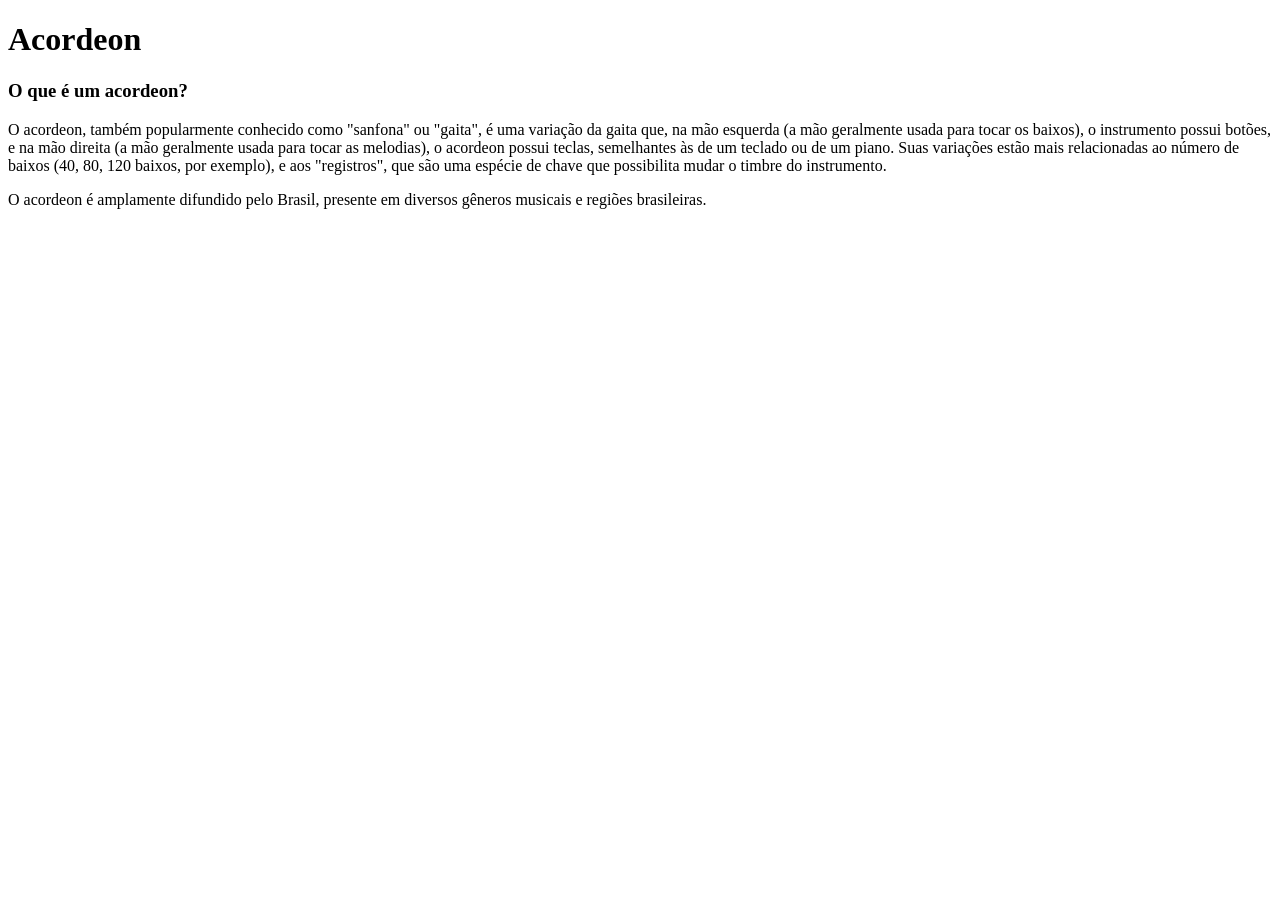
<file: acordeon.html>
<!DOCTYPE html>
<html lang="pt-br">
<head>
    <meta charset="UTF-8">
    <meta http-equiv="X-UA-Compatible" content="IE=edge">
    <meta name="viewport" content="width=device-width, initial-scale=1.0">
    <title>Acordeon</title>
</head>
<body>
    <div>
        <h1>Acordeon</h1>
        <h3>O que é um acordeon?</h3>
    </div>

    <div>
        <p>
            O acordeon, também popularmente conhecido como "sanfona" ou "gaita", é uma variação da gaita que, na mão esquerda (a mão geralmente usada para tocar os baixos), o instrumento possui botões, e na mão direita (a mão geralmente usada para tocar as melodias), o acordeon possui teclas, semelhantes às de um teclado ou de um piano. Suas variações estão mais relacionadas ao número de baixos (40, 80, 120 baixos, por exemplo), e aos "registros", que são uma espécie de chave que possibilita mudar o timbre do instrumento.
        </p>

        <p>
            O acordeon é amplamente difundido pelo Brasil, presente em diversos gêneros musicais e regiões brasileiras.
        </p>
    </div>
</body>
</html>
</file>
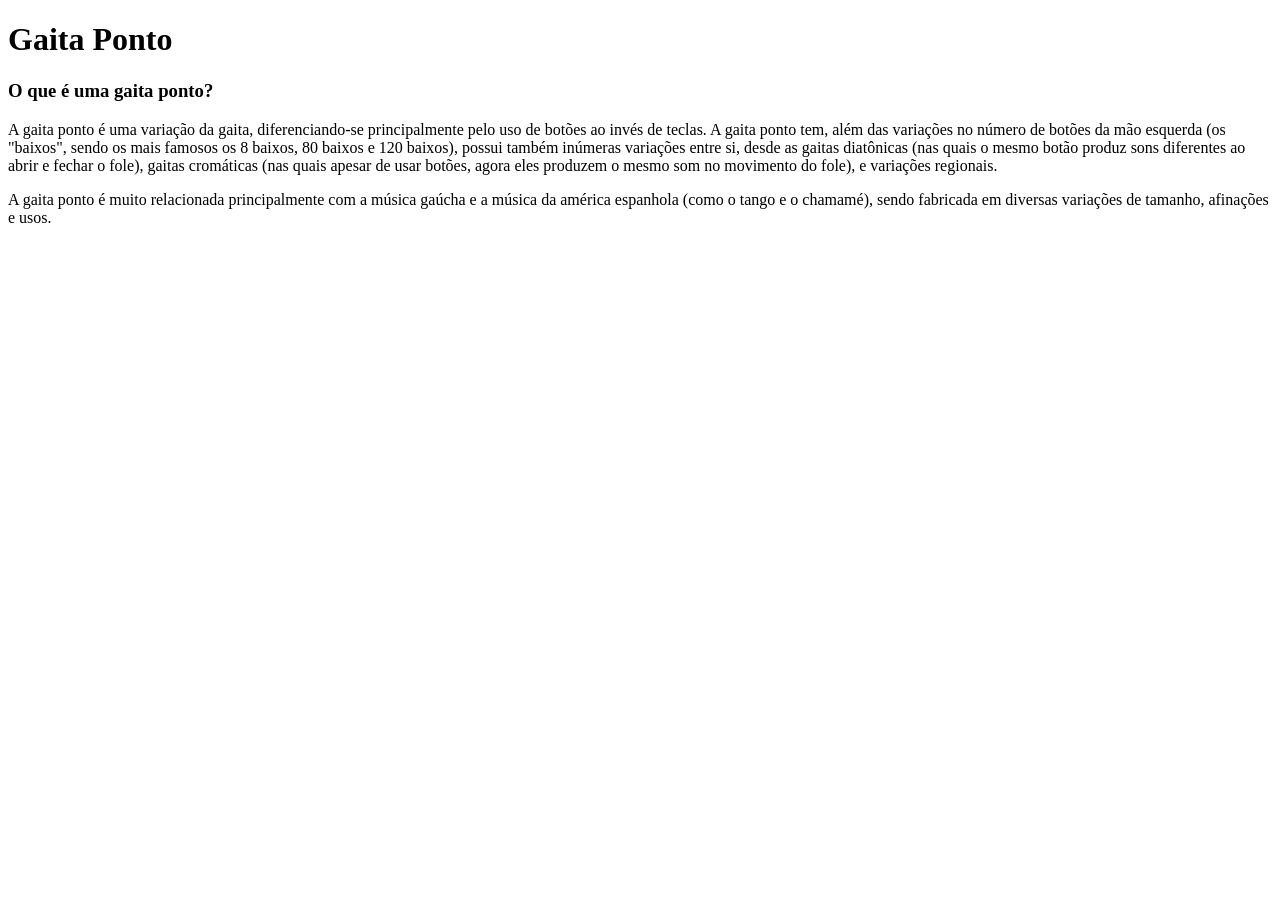
<file: gaitaponto.html>
<!DOCTYPE html>
<html lang="pt-br">
<head>
    <meta charset="UTF-8">
    <meta http-equiv="X-UA-Compatible" content="IE=edge">
    <meta name="viewport" content="width=device-width, initial-scale=1.0">
    <title>Gaita Ponto</title>
</head>
<body>
    <div>
        <h1>Gaita Ponto</h1>
        <h3>O que é uma gaita ponto?</h3>
    </div>

    <div>
        <p>
            A gaita ponto é uma variação da gaita, diferenciando-se principalmente pelo uso de botões ao invés de teclas. A gaita ponto tem, além das variações no número de botões da mão esquerda (os "baixos", sendo os mais famosos os 8 baixos, 80 baixos e 120 baixos), possui também inúmeras variações entre si, desde as gaitas diatônicas (nas quais o mesmo botão produz sons diferentes ao abrir e fechar o fole), gaitas cromáticas (nas quais apesar de usar botões, agora eles produzem o mesmo som no movimento do fole), e variações regionais. 
        </p>

        <p>
            A gaita ponto é muito relacionada principalmente com a música gaúcha e a música da américa espanhola (como o tango e o chamamé), sendo fabricada em diversas variações de tamanho, afinações e usos.
        </p>
    </div>
</body>
</html>
</file>
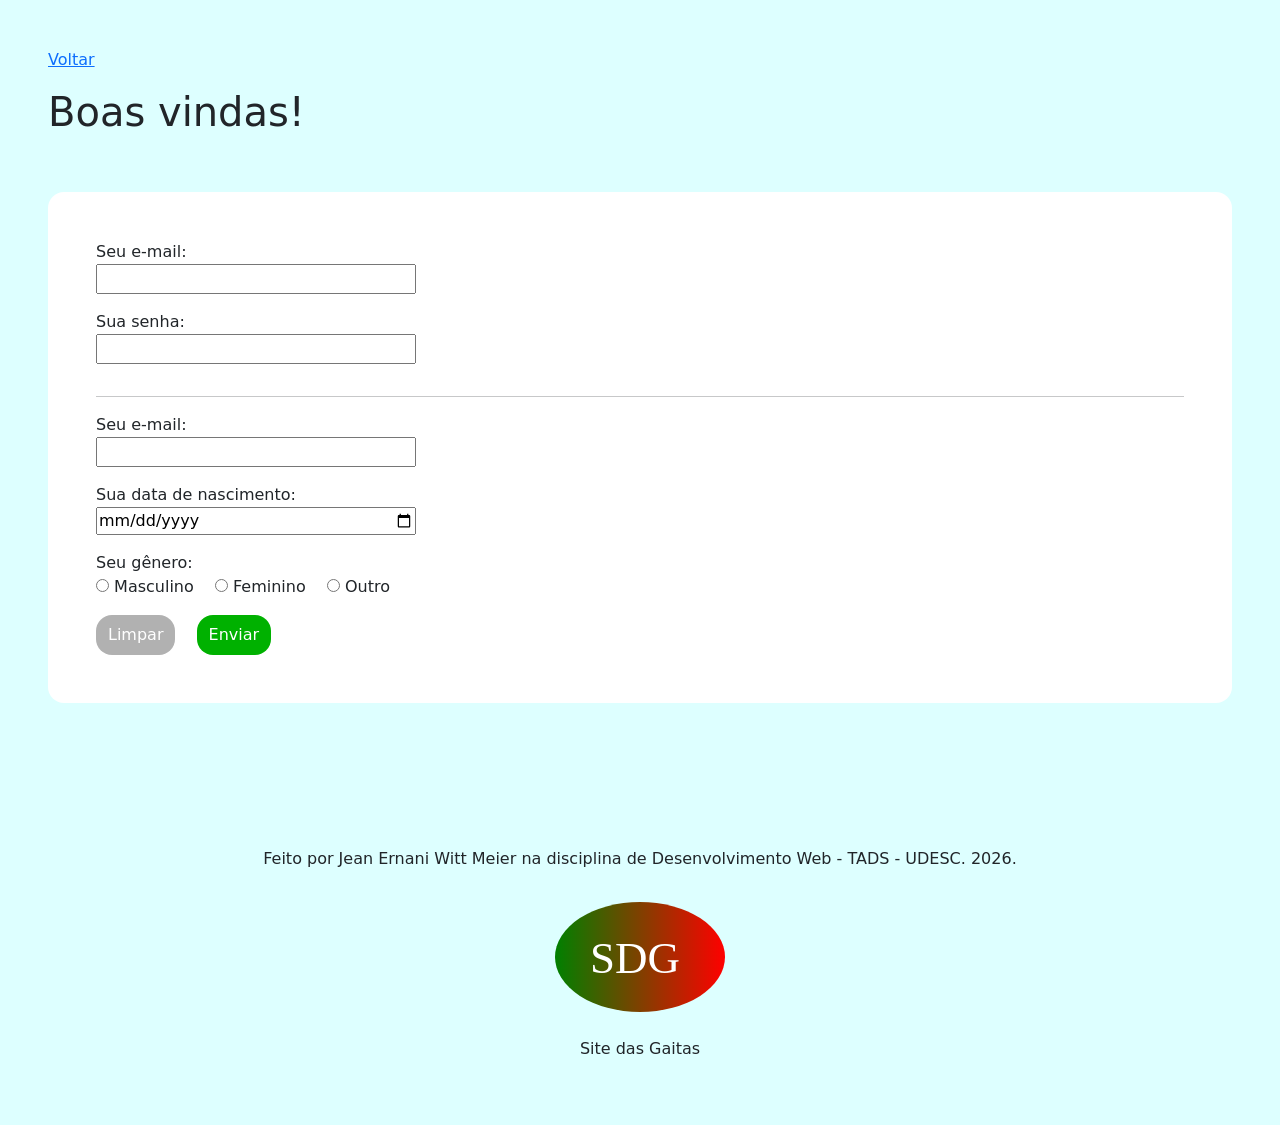
<file: login.html>
<!DOCTYPE html>
<html lang="pt-br">
<head>
    <meta charset="UTF-8">
    <meta http-equiv="X-UA-Compatible" content="IE=edge">
    <meta name="viewport" content="width=device-width, initial-scale=1.0">
    <link href="https://cdn.jsdelivr.net/npm/bootstrap@5.3.3/dist/css/bootstrap.min.css" rel="stylesheet">
    <script src="https://cdn.jsdelivr.net/npm/bootstrap@5.3.3/dist/js/bootstrap.bundle.min.js"></script>
    <link href="assets/src/style.css" rel="stylesheet">
    <script src="assets/src/script.js"></script>
    <title>Boas vindas!</title>
</head>
<body>
    <header class="d-flex m-5 flex-column header-site">
        <p><a href="index.html">Voltar</a></p>

        <h1 class="title-page">Boas vindas!</h1>
    </header>

    <section class="d-flex flex-column m-5 p-5" style="background-color: #FFF; border-radius: 16px;">
        <div class="d-flex flex-column"> 
            <form method="POST" action="" id="login">
                <div class="d-flex flex-column mb-3">
                    <!-- <div class="mb-3 me-5">
                        <p class="mb-0">Seu nome:</p>
                        <input type="text" id="nomeUsuario" name="nomeUsuario" style="width: 320px">
                    </div> -->

                    <div class="mb-3">
                        <p class="mb-0">Seu e-mail:</p>
                        <input type="email" id="emailUsuario" name="emailUsuario" style="width: 320px">
                    </div>

                    <div class="mb-3">
                        <p class="mb-0">Sua senha:</p>
                        <input type="password" id="senhaUsuario" name="senhaUsuario" style="width: 320px">
                    </div>

                    <hr>
                    <div class="mb-3">
                        <p class="mb-0">Seu e-mail:</p>
                        <input type="email" id="emailUsuario" name="emailUsuario" style="width: 320px">
                    </div>

                    <div class="mb-3">
                        <p class="mb-0">Sua data de nascimento:</p>
                        <input type="date" id="nascimentoUsuario" name="nascimentoUsuario" style="width: 320px">
                    </div>

                    <div>
                        <p class="mb-0">Seu gênero:</p>

                        <input type="radio" id="generoMasculino" name="generoUsuario">
                        <label for="generoMasculino">Masculino</label>
                        <input type="radio" id="generoFeminino" name="generoUsuario" style="margin-left: 16px">
                        <label for="generoFeminino">Feminino</label>
                        <input type="radio" id="generoOutro" name="generoUsuario" style="margin-left: 16px">
                        <label for="generoOutro">Outro</label>
                    </div>
                </div>

                <button id="btnResetLogin" class="me-3" style="border-radius: 16px; border: none; background-color: #b1b1b1; color: #FFF; padding: 8px 12px;">Limpar</button>
                <button type="submit" id="btnSubmitLogin" style="border-radius: 16px; border: none; background-color: #00b100; color: #FFF; padding: 8px 12px;">Enviar</button>
            </form>
        </div>
    </section>

    <br><br>
    <footer class="d-flex flex-column align-items-center m-5">
        <p>Feito por Jean Ernani Witt Meier na disciplina de Desenvolvimento Web - TADS - UDESC. 2026.</p>

        <div class="d-flex justify-content-center">
            <svg width="200px">
                <defs>
                  <linearGradient id="grad1">
                    <stop offset="0%" stop-color="green" />
                    <stop offset="100%" stop-color="red" />
                  </linearGradient>
                </defs>
                <ellipse cx="100" cy="70" rx="85" ry="55" fill="url(#grad1)" />
                <text fill="#ffffff" font-size="45" font-family="Verdana" x="50" y="86">SDG</text>
            </svg>
        </div>

        <p>Site das Gaitas</p>
    </footer>
</body>
</html>
</file>
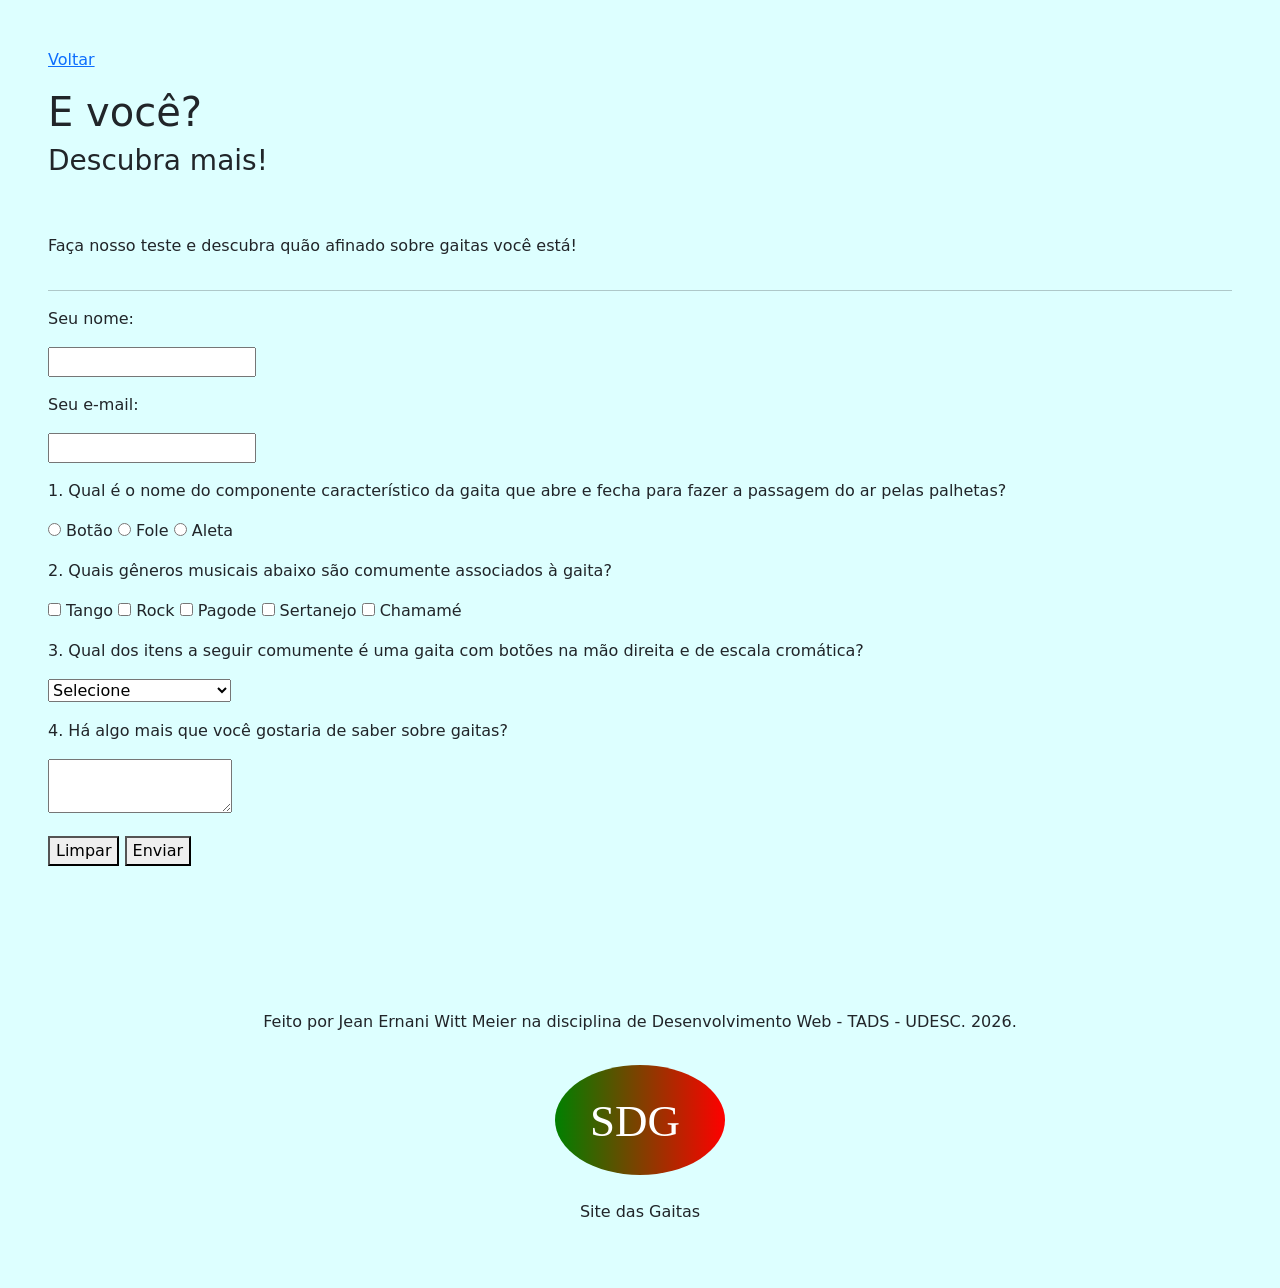
<file: teste.html>
<!DOCTYPE html>
<html lang="pt-br">
<head>
    <meta charset="UTF-8">
    <meta http-equiv="X-UA-Compatible" content="IE=edge">
    <meta name="viewport" content="width=device-width, initial-scale=1.0">
    <link href="https://cdn.jsdelivr.net/npm/bootstrap@5.3.3/dist/css/bootstrap.min.css" rel="stylesheet">
    <script src="https://cdn.jsdelivr.net/npm/bootstrap@5.3.3/dist/js/bootstrap.bundle.min.js"></script>
    <link href="assets/src/style.css" rel="stylesheet">
    <title>Descubra mais</title>
</head>
<body>
    <header class="d-flex m-5 flex-column header-site">
        <p><a href="index.html">Voltar</a></p>

        <h1 class="title-page">E você?</h1>

        <h3>Descubra mais!</h3>
    </header>

    <section class="d-flex flex-column m-5">
        <p>Faça nosso teste e descubra quão afinado sobre gaitas você está!</p>

        <hr>
        <div class="d-flex flex-column"> 
            <form method="POST" action="">
                <!-- incluir mais perguntas -->

                <div class="d-flex flex-column">
                    <div class="mb-3">
                        <p>Seu nome:</p>
                        <input type="text" id="nomeUsuario" name="nomeUsuario" required>
                    </div>

                    <div class="mb-3">
                        <p>Seu e-mail:</p>
                        <input type="email" id="emailUsuario" name="emailUsuario" required>
                    </div>
                </div>

                <div class="mb-3">
                    <p>1. Qual é o nome do componente característico da gaita que abre e fecha para fazer a passagem do ar pelas palhetas?</p>

                    <div>
                        <input type="radio" id="q1Botao" name="questao1">
                        <label for="q1Botao">Botão</label>
                        <input type="radio" id="q1Fole" name="questao1">
                        <label for="q1Fole">Fole</label>
                        <input type="radio" id="q1Aleta" name="questao1">
                        <label for="q1Aleta">Aleta</label>
                    </div>
                </div>

                <div class="mb-3">
                    <p>2. Quais gêneros musicais abaixo são comumente associados à gaita?</p>

                    <div>
                        <input type="checkbox" id="q2check1" name="q2check1" value="tango">
                        <label for="q2check1">Tango</label>
                        <input type="checkbox" id="q2check2" name="q2check2" value="rock">
                        <label for="q2check2">Rock</label>
                        <input type="checkbox" id="q2check3" name="q2check3" value="pagode">
                        <label for="q2check3">Pagode</label>
                        <input type="checkbox" id="q2check4" name="q2check4" value="sertanejo">
                        <label for="q2check4">Sertanejo</label>
                        <input type="checkbox" id="q2check5" name="q2check5" value="chamame">
                        <label for="q2check5">Chamamé</label>
                    </div>
                </div>

                <div class="mb-3">
                    <p>3. Qual dos itens a seguir comumente é uma gaita com botões na mão direita e de escala cromática?</p>

                    <div>
                        <select name="q3select" id="q3select">
                            <option value="">Selecione</option>
                            <option value="sanfona">Sanfona</option>
                            <option value="bayan">Bayan</option>
                            <option value="gaitaPonto">Gaita-Ponto</option>
                            <option value="gaita120">Gaita de 120 baixos</option>
                        </select>
                    </div>
                </div>

                <div class="mb-3">
                    <p>4. Há algo mais que você gostaria de saber sobre gaitas?</p>
    
                    <div>
                        <textarea id="qfinal" name="qfinal"></textarea>
                    </div>
                </div>

                <button type="reset">Limpar</button>
                <button type="submit">Enviar</button>
            </form>
        </div>
    </section>

    <br><br>
    <footer class="d-flex flex-column align-items-center m-5">
        <p>Feito por Jean Ernani Witt Meier na disciplina de Desenvolvimento Web - TADS - UDESC. 2026.</p>

        <div class="d-flex justify-content-center">
            <svg width="200px">
                <defs>
                  <linearGradient id="grad1">
                    <stop offset="0%" stop-color="green" />
                    <stop offset="100%" stop-color="red" />
                  </linearGradient>
                </defs>
                <ellipse cx="100" cy="70" rx="85" ry="55" fill="url(#grad1)" />
                <text fill="#ffffff" font-size="45" font-family="Verdana" x="50" y="86">SDG</text>
            </svg>
        </div>

        <p>Site das Gaitas</p>
    </footer>
</body>
</html>
</file>
<file: assets/src/style.css>
body {
    background-color: #DDFFFF;
    text-align: justify;
}

.header-site {

}

.title-page {

}

.footer-site {
    
}
</file>
